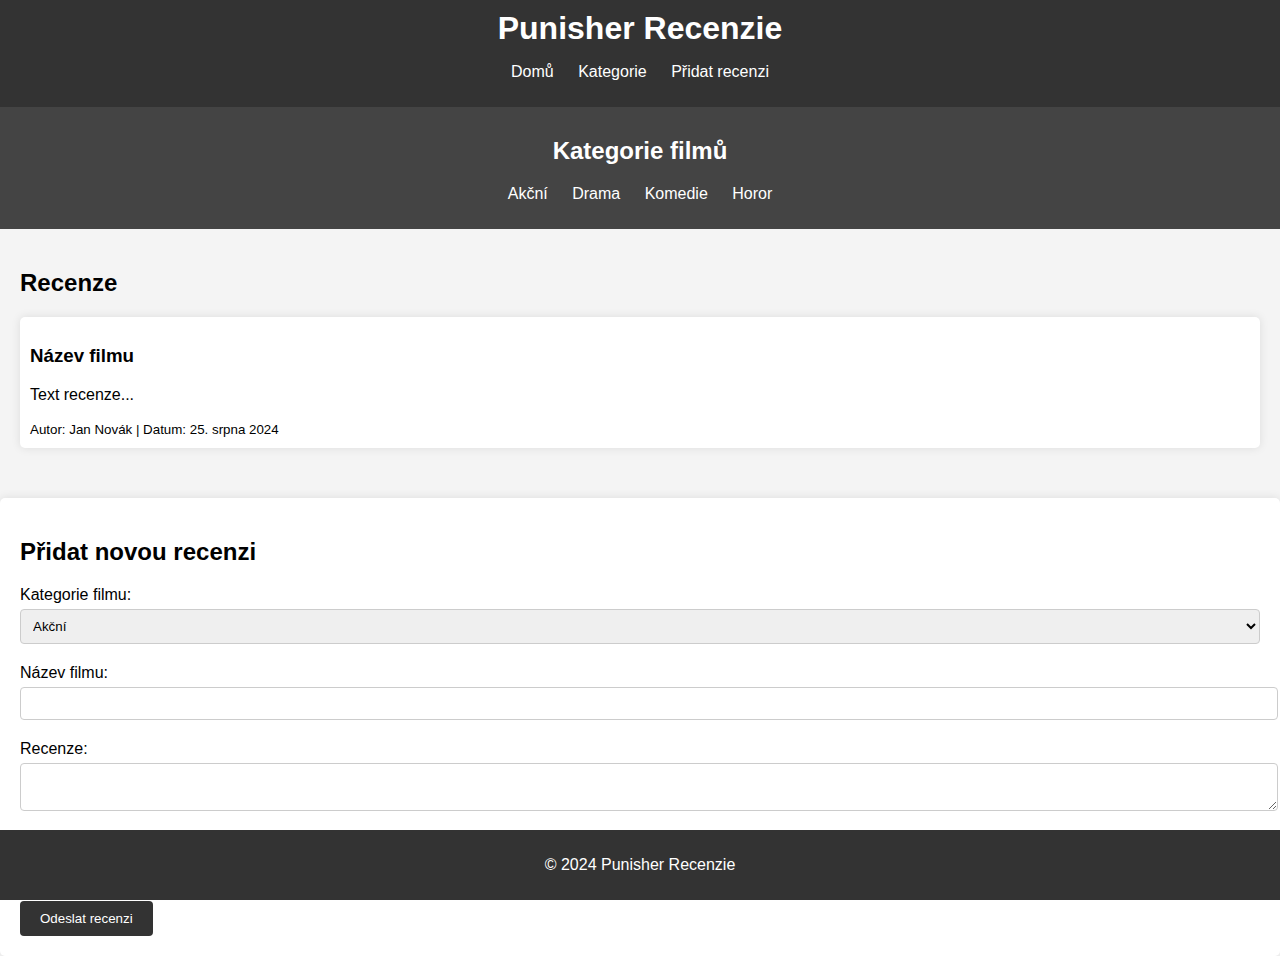
<file: index.html>
<!DOCTYPE html>
<html lang="cs">
<head>
    <meta charset="UTF-8">
    <meta name="viewport" content="width=device-width, initial-scale=1.0">
    <title>Punisher Recenzie</title>
    <link rel="stylesheet" href="styles.css">
</head>
<body>
    <header>
        <h1>Punisher Recenzie</h1>
        <nav>
            <ul>
                <li><a href="#">Domů</a></li>
                <li><a href="#">Kategorie</a></li>
                <li><a href="#">Přidat recenzi</a></li>
            </ul>
        </nav>
    </header>
    
    <section class="categories">
        <h2>Kategorie filmů</h2>
        <ul>
            <li><a href="#">Akční</a></li>
            <li><a href="#">Drama</a></li>
            <li><a href="#">Komedie</a></li>
            <li><a href="#">Horor</a></li>
        </ul>
    </section>

    <section class="reviews">
        <h2>Recenze</h2>
        <article>
            <h3>Název filmu</h3>
            <p>Text recenze...</p>
            <small>Autor: Jan Novák | Datum: 25. srpna 2024</small>
        </article>
    </section>

    <section class="add-review">
        <h2>Přidat novou recenzi</h2>
        <form action="#">
            <label for="category">Kategorie filmu:</label>
            <select id="category" name="category">
                <option value="action">Akční</option>
                <option value="drama">Drama</option>
                <option value="comedy">Komedie</option>
                <option value="horror">Horor</option>
            </select>
            
            <label for="title">Název filmu:</label>
            <input type="text" id="title" name="title">

            <label for="review">Recenze:</label>
            <textarea id="review" name="review"></textarea>

            <label for="author">Autor:</label>
            <input type="text" id="author" name="author">

            <button type="submit">Odeslat recenzi</button>
        </form>
    </section>

    <footer>
        <p>&copy; 2024 Punisher Recenzie</p>
    </footer>
</body>
</html>
</file>
<file: styles.css>
body {
    font-family: Arial, sans-serif;
    margin: 0;
    padding: 0;
    background-color: #f4f4f4;
}

header {
    background-color: #333;
    color: white;
    padding: 10px 0;
    text-align: center;
}

header h1 {
    margin: 0;
}

nav ul {
    list-style: none;
    padding: 0;
}

nav ul li {
    display: inline;
    margin: 0 10px;
}

nav ul li a {
    color: white;
    text-decoration: none;
}

.categories {
    background-color: #444;
    color: white;
    padding: 10px;
    text-align: center;
}

.categories ul {
    list-style: none;
    padding: 0;
}

.categories ul li {
    display: inline;
    margin: 0 10px;
}

.categories ul li a {
    color: white;
    text-decoration: none;
}

.reviews {
    padding: 20px;
}

.reviews article {
    background-color: white;
    padding: 10px;
    margin-bottom: 10px;
    border-radius: 5px;
    box-shadow: 0 0 10px rgba(0,0,0,0.1);
}

.add-review {
    padding: 20px;
    background-color: white;
    margin-top: 20px;
    border-radius: 5px;
    box-shadow: 0 0 10px rgba(0,0,0,0.1);
}

.add-review form label {
    display: block;
    margin: 10px 0 5px;
}

.add-review form input,
.add-review form select,
.add-review form textarea {
    width: 100%;
    padding: 8px;
    margin-bottom: 10px;
    border: 1px solid #ccc;
    border-radius: 4px;
}

.add-review form button {
    background-color: #333;
    color: white;
    padding: 10px 20px;
    border: none;
    border-radius: 4px;
    cursor: pointer;
}

footer {
    background-color: #333;
    color: white;
    text-align: center;
    padding: 10px 0;
    position: fixed;
    width: 100%;
    bottom: 0;
}
</file>
